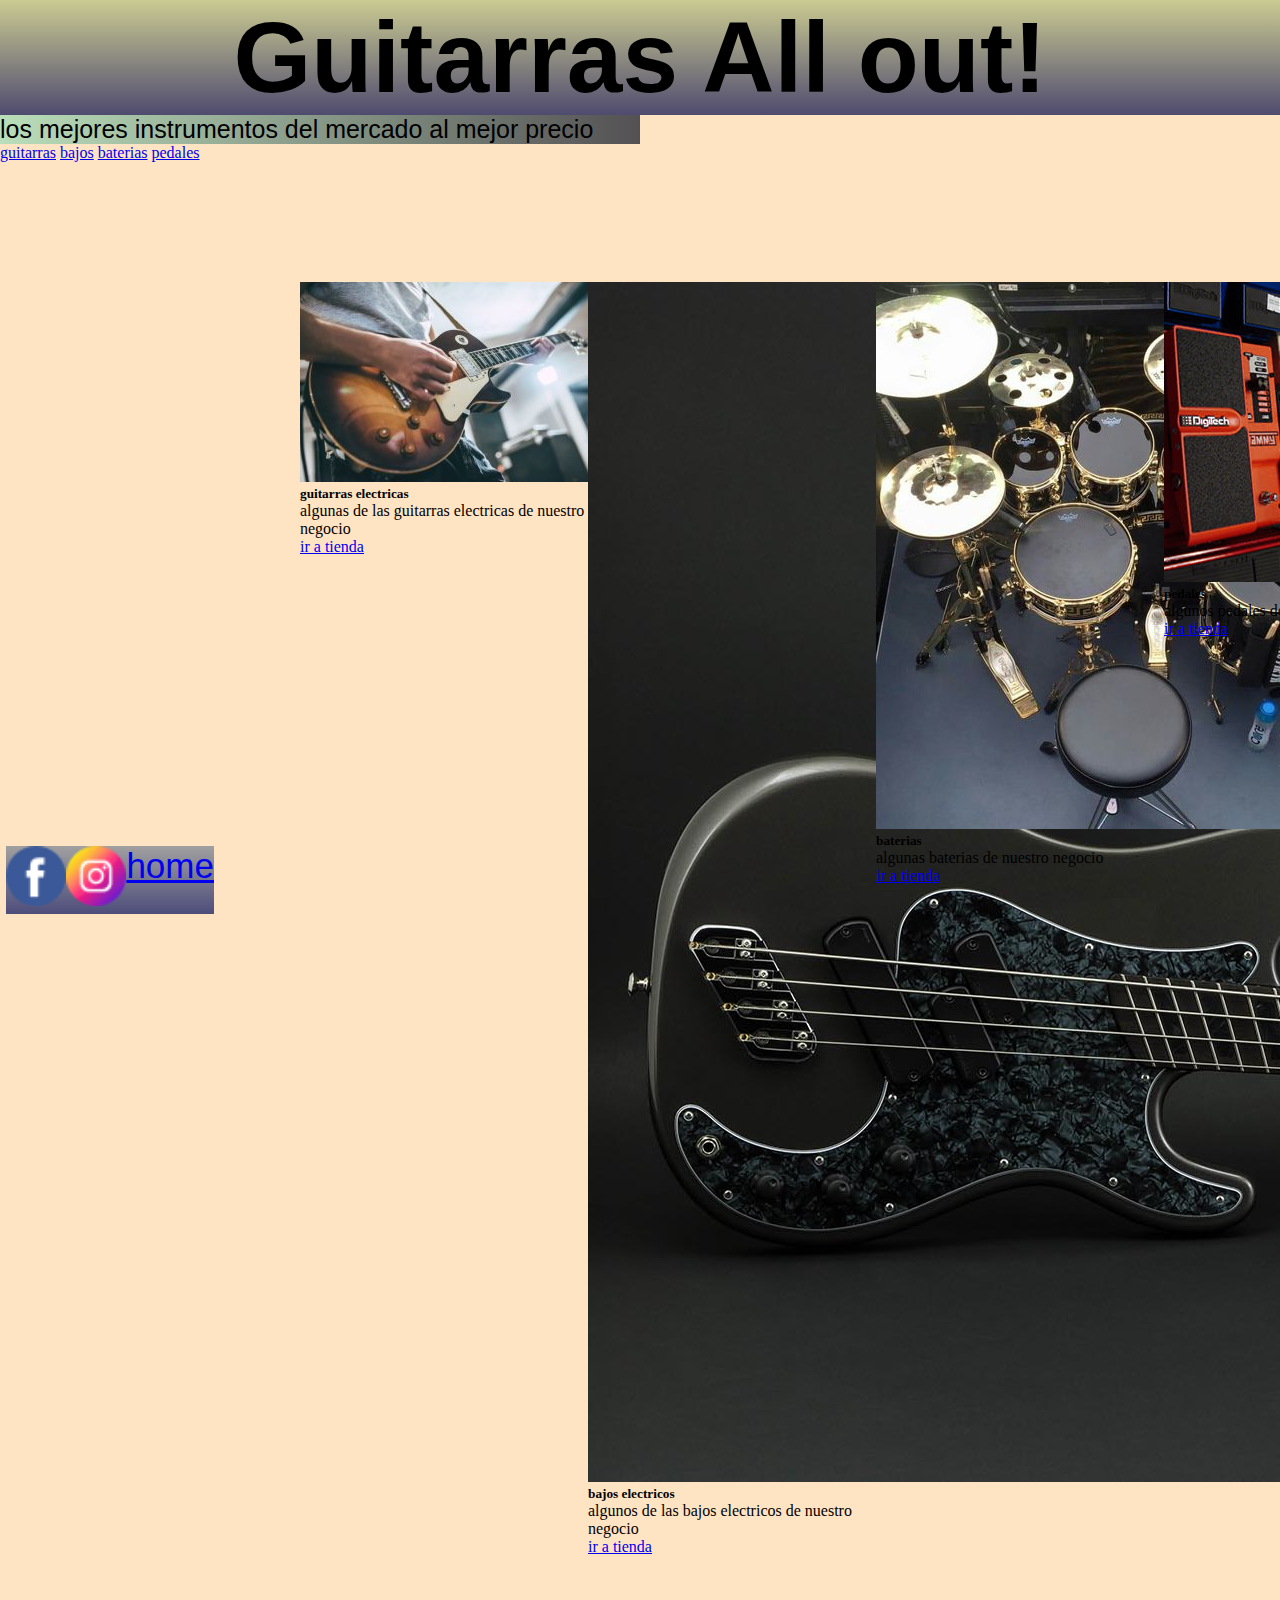
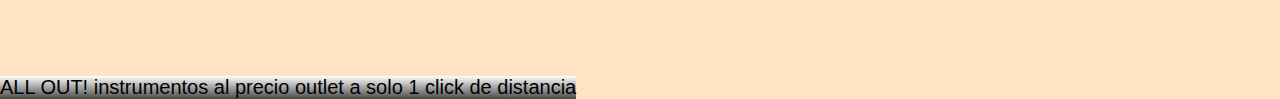
<file: boostrap/index.html>
<!DOCTYPE html>
<html lang="en">
<head>
    <meta charset="UTF-8">
    <meta http-equiv="X-UA-Compatible" content="IE=edge">
    <meta name="viewport" content="width=device-width, initial-scale=1.0">
    <title>boostrap</title>
    <link href="https://cdn.jsdelivr.net/npm/bootstrap@5.1.3/dist/css/bootstrap.min.css" rel="stylesheet" integrity="sha384-1BmE4kWBq78iYhFldvKuhfTAU6auU8tT94WrHftjDbrCEXSU1oBoqyl2QvZ6jIW3" crossorigin="anonymous">
    <link rel="stylesheet" href="./estilo/stylo.css">
    <link rel="stylesheet" href="https://cdnjs.cloudflare.com/ajax/libs/animate.css/4.1.1/animate.min.css"/>

</head>
<body>
  <div class="media">  
    <div class="titulo">
        <h1 class="animate__animated animate__rubberBand">Guitarras All out!</h1>
    </div>
    <div class="parrafo">
        <p class="animate__animated animate__backInRight">los mejores instrumentos del mercado al mejor precio</p>
    </div>
<header>
    <div class="menu">
    <div class="btn-group">
        <a href="./tiendadeguitarras.html" class="btn btn-primary active" aria-current="page">guitarras</a>
        <a href="./bajos.html" class="btn btn-primary">bajos</a>
        <a href="./baterias.html" class="btn btn-primary">baterias</a>
        <a href="./pedales.html" class="btn btn-primary">pedales</a>
      </div>
    </div>
    <div class="indice">
    <!-- guitarras -->
        <div class="card" style="width: 18rem;">
                <img src="./guitarras/guitarra-inicio-300x200.jpg" class="card-img-top">
            <div class="card-body">
                <h5 class="card-title">guitarras electricas</h5>
                <p class="card-text">algunas de las guitarras electricas de nuestro negocio</p>
            <a href="./tiendadeguitarras.html" class="btn btn-primary">ir a tienda</a>
            </div>
      </div>
      <!-- bajos -->
      <div class="card" style="width: 18rem;">
        <img src="./bajos/bajo.jpg" class="card-img-top">
        <div class="card-body">
          <h5 class="card-title">bajos electricos</h5>
          <p class="card-text">algunos de las bajos electricos de nuestro negocio</p>
          <a href="./bajos.html" class="btn btn-primary">ir a tienda</a>
        </div>
      </div>
      <!-- baterias -->
      <div class="card" style="width: 18rem;">
        <img src="./baterias/bateria cartel.jpg" class="card-img-top">
        <div class="card-body">
          <h5 class="card-title">baterias</h5>
          <p class="card-text">algunas baterias de nuestro negocio</p>
          <a href="./baterias.html" class="btn btn-primary">ir a tienda</a>
        </div>
      </div>
      <!-- pedales -->
      <div class="card" style="width: 18rem;">
        <img src="./pedales/Pedales-guitarra.jpg" class="card-img-top" alt="...">
        <div class="card-body">
          <h5 class="card-title">pedales</h5>
          <p class="card-text">algunos pedales de nuestro negocio</p>
          <a href="./pedales.html" class="btn btn-primary">ir a tienda</a>
        </div>
      </div>
    </div>
    <div class="parrafo--footer">
        <p>ALL OUT! instrumentos al precio outlet a solo 1 click de distancia </p>
    </div>
</header>
<footer>        
    <ul>
        <a href="https://www.facebook.com/"> <img src="./icons/facebook.png" width="60" > </a>
        <a href="https://www.instagram.com/?hl=es-la"><img src="./icons/instagram.png" width="60"></a> 
        <div class="home">
            <a href="./index.html"> home</a>
        </div>
    </ul>
</footer>        
    <script src="https://cdn.jsdelivr.net/npm/@popperjs/core@2.10.2/dist/umd/popper.min.js" integrity="sha384-7+zCNj/IqJ95wo16oMtfsKbZ9ccEh31eOz1HGyDuCQ6wgnyJNSYdrPa03rtR1zdB" crossorigin="anonymous"></script>
    <script src="https://cdn.jsdelivr.net/npm/bootstrap@5.1.3/dist/js/bootstrap.min.js" integrity="sha384-QJHtvGhmr9XOIpI6YVutG+2QOK9T+ZnN4kzFN1RtK3zEFEIsxhlmWl5/YESvpZ13" crossorigin="anonymous"></script>
 </div>
</body>
</html>
</file>
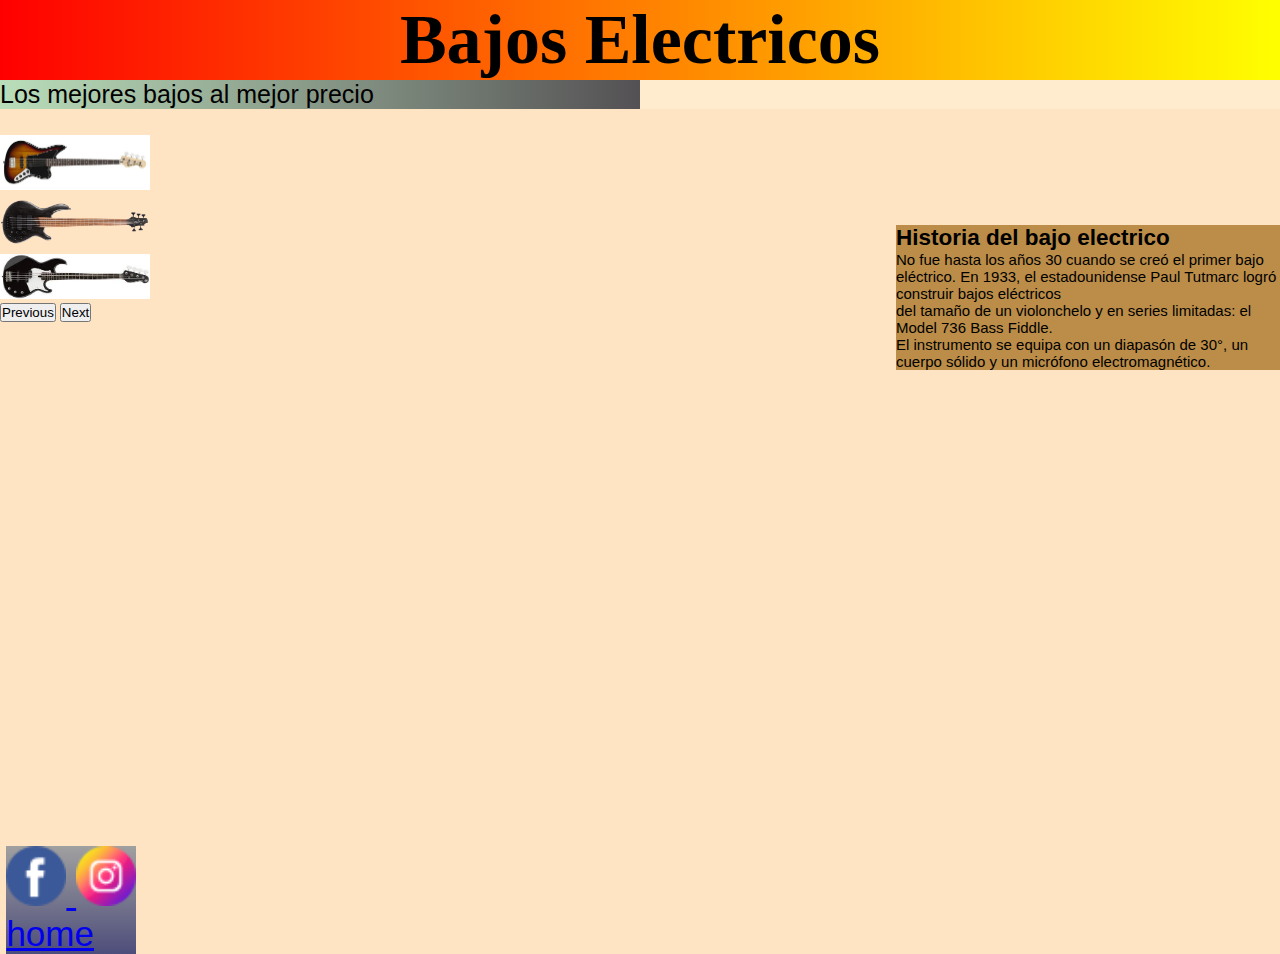
<file: boostrap/bajos.html>
<!DOCTYPE html>
<html lang="en">
<head>
    <meta charset="UTF-8">
    <meta http-equiv="X-UA-Compatible" content="IE=edge">
    <meta name="viewport" content="width=device-width, initial-scale=1.0">
    <title>Bajos</title>
    <link rel="stylesheet" href="./estilo/stylo.css">
    <link rel="stylesheet" href="https://cdnjs.cloudflare.com/ajax/libs/animate.css/4.1.1/animate.min.css"/>
    <link href="https://cdn.jsdelivr.net/npm/bootstrap@5.1.3/dist/css/bootstrap.min.css" rel="stylesheet" integrity="sha384-1BmE4kWBq78iYhFldvKuhfTAU6auU8tT94WrHftjDbrCEXSU1oBoqyl2QvZ6jIW3" crossorigin="anonymous">
</head>
<body>
 <div class="body--bajo">
    <header>
        <div class="titulo--bajo">
            <h1 class="animate__animated animate__bounce">Bajos Electricos</h1>
        </div>
        <div class="parrafo--bajo">
            <p class="animate__animated animate__swing">Los mejores bajos al mejor precio</p>
        </div>
    </header>
    <div class="img--bajos">
        <div id="carouselExampleControls" class="carousel slide" data-bs-ride="carousel">
            <div class="carousel-inner">
            <div class="carousel-item active">
                <img src="./bajos/bajo1.jpg" class="d-block w-100" width="150">
            </div>
            <div class="carousel-item">
                <img src="./bajos/bajo2.png" class="d-block w-100" width="150">
            </div>
            <div class="carousel-item">
                <img src="./bajos/bajo3.jpg" class="d-block w-100" width="150" >
            </div>
            </div>
            <button class="carousel-control-prev" type="button" data-bs-target="#carouselExampleControls" data-bs-slide="prev">
            <span class="carousel-control-prev-icon" aria-hidden="true"></span>
            <span class="visually-hidden">Previous</span>
            </button>
            <button class="carousel-control-next" type="button" data-bs-target="#carouselExampleControls" data-bs-slide="next">
            <span class="carousel-control-next-icon" aria-hidden="true"></span>
            <span class="visually-hidden">Next</span>
            </button>
        </div>
    </div>
      <div class="descripcion--bajo">
          <h2> Historia del bajo electrico</h2>
          <p>No fue hasta los años 30 cuando se creó el primer bajo eléctrico. En 1933, el estadounidense Paul Tutmarc logró construir bajos eléctricos <br> del tamaño de un violonchelo y en series limitadas: el Model 736 Bass Fiddle. <br> El instrumento se equipa con un diapasón de 30°, un cuerpo sólido y un micrófono electromagnético.</p>
      </div>
    <footer>        
        <ul>
            <div class="footer--bajo">
                <a href="https://www.facebook.com/"> <img src="./icons/facebook.png" width="60" > </a>
                <a href="https://www.instagram.com/?hl=es-la"><img src="./icons/instagram.png" width="60"></a> 
            <div class="home">
                <a href="./index.html"> home</a>
            </div>
        </ul>
            </div>
    <script src="https://cdn.jsdelivr.net/npm/@popperjs/core@2.10.2/dist/umd/popper.min.js" integrity="sha384-7+zCNj/IqJ95wo16oMtfsKbZ9ccEh31eOz1HGyDuCQ6wgnyJNSYdrPa03rtR1zdB" crossorigin="anonymous"></script>
    <script src="https://cdn.jsdelivr.net/npm/bootstrap@5.1.3/dist/js/bootstrap.min.js" integrity="sha384-QJHtvGhmr9XOIpI6YVutG+2QOK9T+ZnN4kzFN1RtK3zEFEIsxhlmWl5/YESvpZ13" crossorigin="anonymous"></script>
 </div>
</body>
</html>
</file>
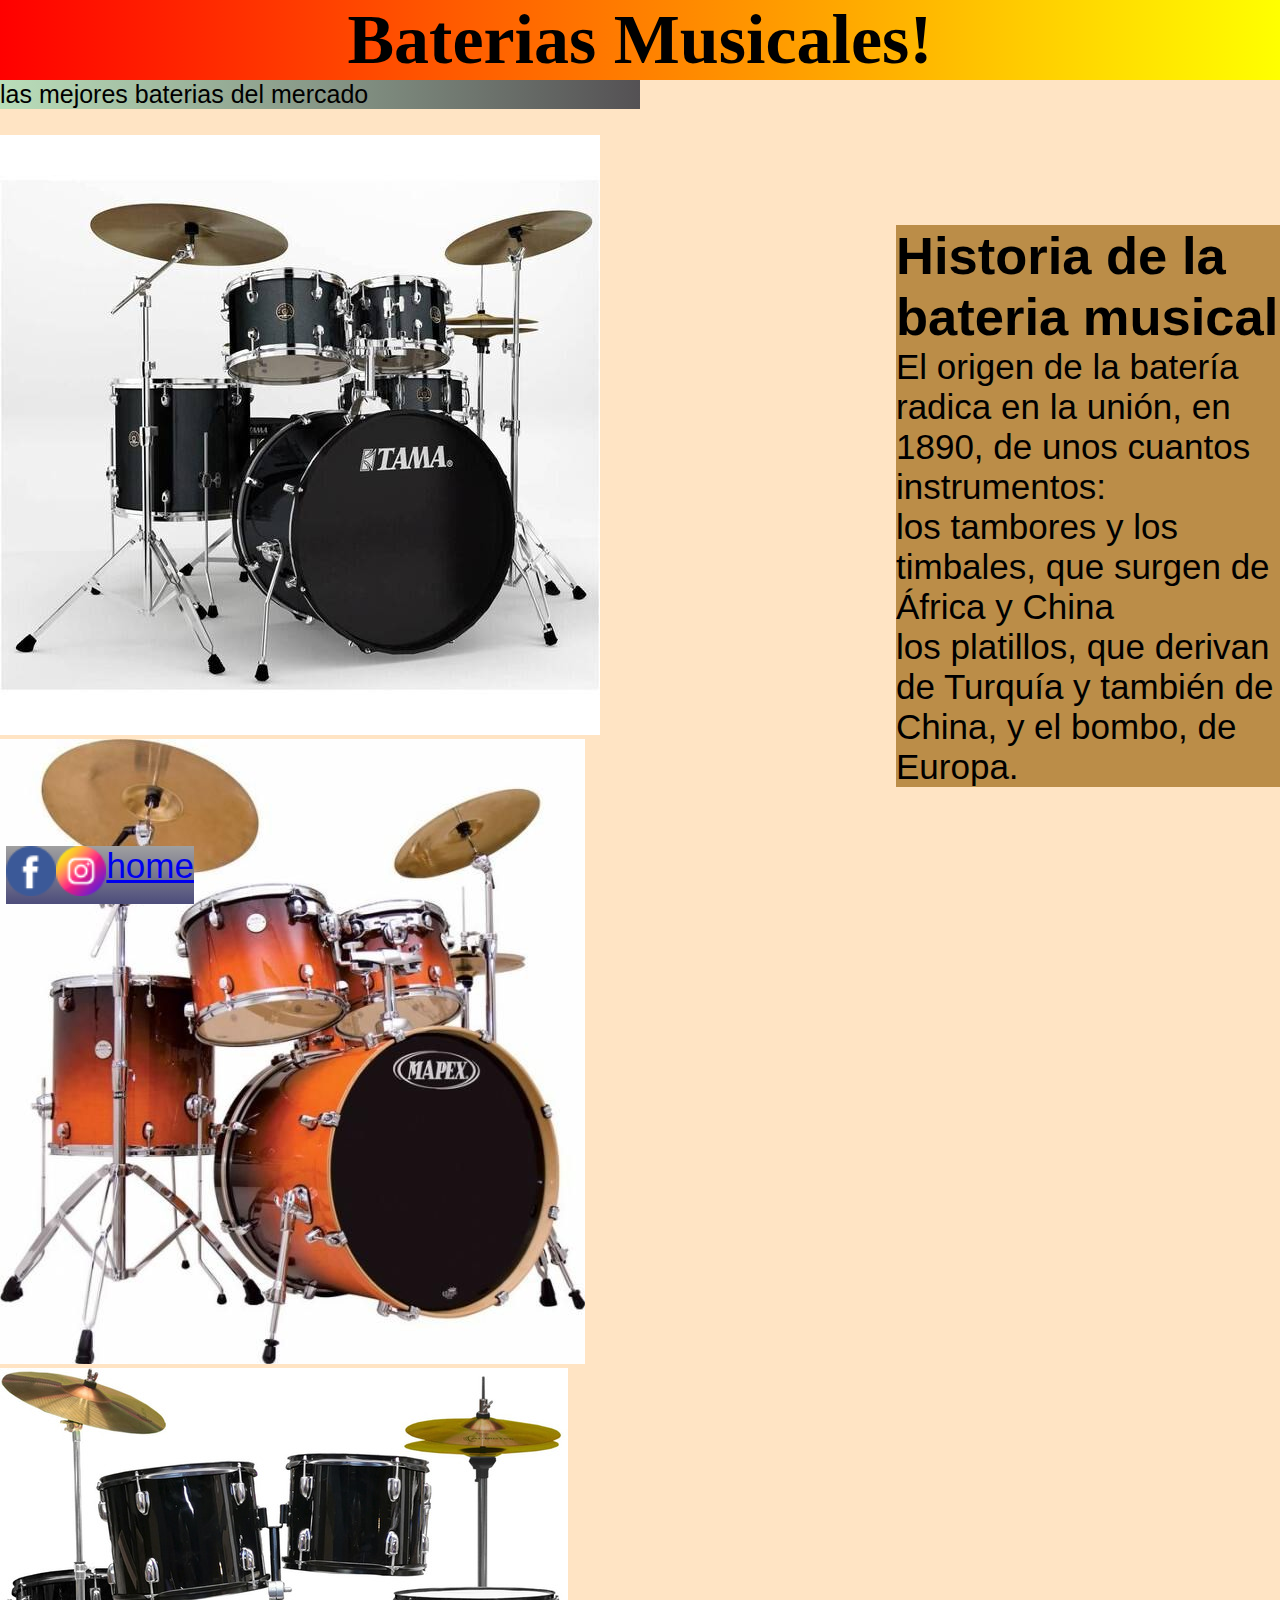
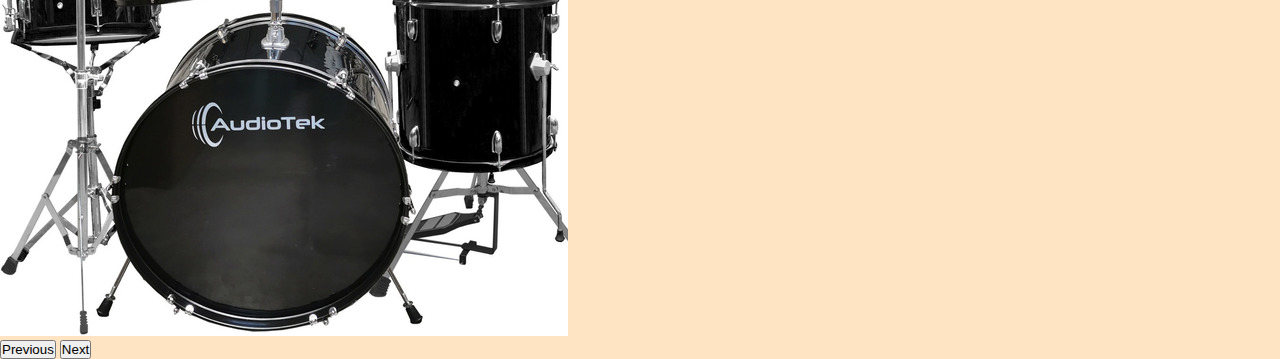
<file: boostrap/baterias.html>
<!DOCTYPE html>
<html lang="en">
<head>
    <meta charset="UTF-8">
    <meta http-equiv="X-UA-Compatible" content="IE=edge">
    <meta name="viewport" content="width=device-width, initial-scale=1.0">
    <title>baterias</title>
    <link href="https://cdn.jsdelivr.net/npm/bootstrap@5.1.3/dist/css/bootstrap.min.css" rel="stylesheet" integrity="sha384-1BmE4kWBq78iYhFldvKuhfTAU6auU8tT94WrHftjDbrCEXSU1oBoqyl2QvZ6jIW3" crossorigin="anonymous">
    <link rel="stylesheet" href="./estilo/stylo.css">
    <link rel="stylesheet" href="https://cdnjs.cloudflare.com/ajax/libs/animate.css/4.1.1/animate.min.css"/>
</head>
<body>
    <header>
        <div class="titulo--bateria">
            <h1 class="animate__animated animate__bounce">Baterias Musicales!</h1>
        </div>
        <div class="parrafo--bateria">
            <p class="animate__animated animate__swing">las mejores baterias del mercado</p>
        </div>
    </header>
    <div class="img--baterias">
    <div id="carouselExampleControls" class="carousel slide" data-bs-ride="carousel">
        <div class="carousel-inner">
          <div class="carousel-item active">
            <img src="./baterias/bat1.jpg" class="d-block w-100" alt="...">
          </div>
          <div class="carousel-item">
            <img src="./baterias/bat2.jpg" class="d-block w-100" alt="...">
          </div>
          <div class="carousel-item">
            <img src="./baterias/bat3.jpg" class="d-block w-100" alt="...">
          </div>
        </div>
        <button class="carousel-control-prev" type="button" data-bs-target="#carouselExampleControls" data-bs-slide="prev">
          <span class="carousel-control-prev-icon" aria-hidden="true"></span>
          <span class="visually-hidden">Previous</span>
        </button>
        <button class="carousel-control-next" type="button" data-bs-target="#carouselExampleControls" data-bs-slide="next">
          <span class="carousel-control-next-icon" aria-hidden="true"></span>
          <span class="visually-hidden">Next</span>
        </button>
      </div>
    </div>
      <div class="descripcion--bateria">
          <h2>Historia de la bateria musical</h2>
          <p>El origen de la batería radica en la unión, en 1890, de unos cuantos instrumentos: <br> los tambores y los timbales, que surgen de África y China <br> los platillos, que derivan de Turquía y también de China, y el bombo, de Europa.</p>
      </div>
    <footer>        
        <ul>
            <a href="https://www.facebook.com/"> <img src="./icons/facebook.png" width="50" > </a>
            <a href="https://www.instagram.com/?hl=es-la"><img src="./icons/instagram.png" width="50"></a> 
            <div class="home">
                <a href="./index.html"> home</a>
            </div>
        </ul>
          <script src="https://cdn.jsdelivr.net/npm/@popperjs/core@2.10.2/dist/umd/popper.min.js" integrity="sha384-7+zCNj/IqJ95wo16oMtfsKbZ9ccEh31eOz1HGyDuCQ6wgnyJNSYdrPa03rtR1zdB" crossorigin="anonymous"></script>
          <script src="https://cdn.jsdelivr.net/npm/bootstrap@5.1.3/dist/js/bootstrap.min.js" integrity="sha384-QJHtvGhmr9XOIpI6YVutG+2QOK9T+ZnN4kzFN1RtK3zEFEIsxhlmWl5/YESvpZ13" crossorigin="anonymous"></script>
</body>
</html>
</file>
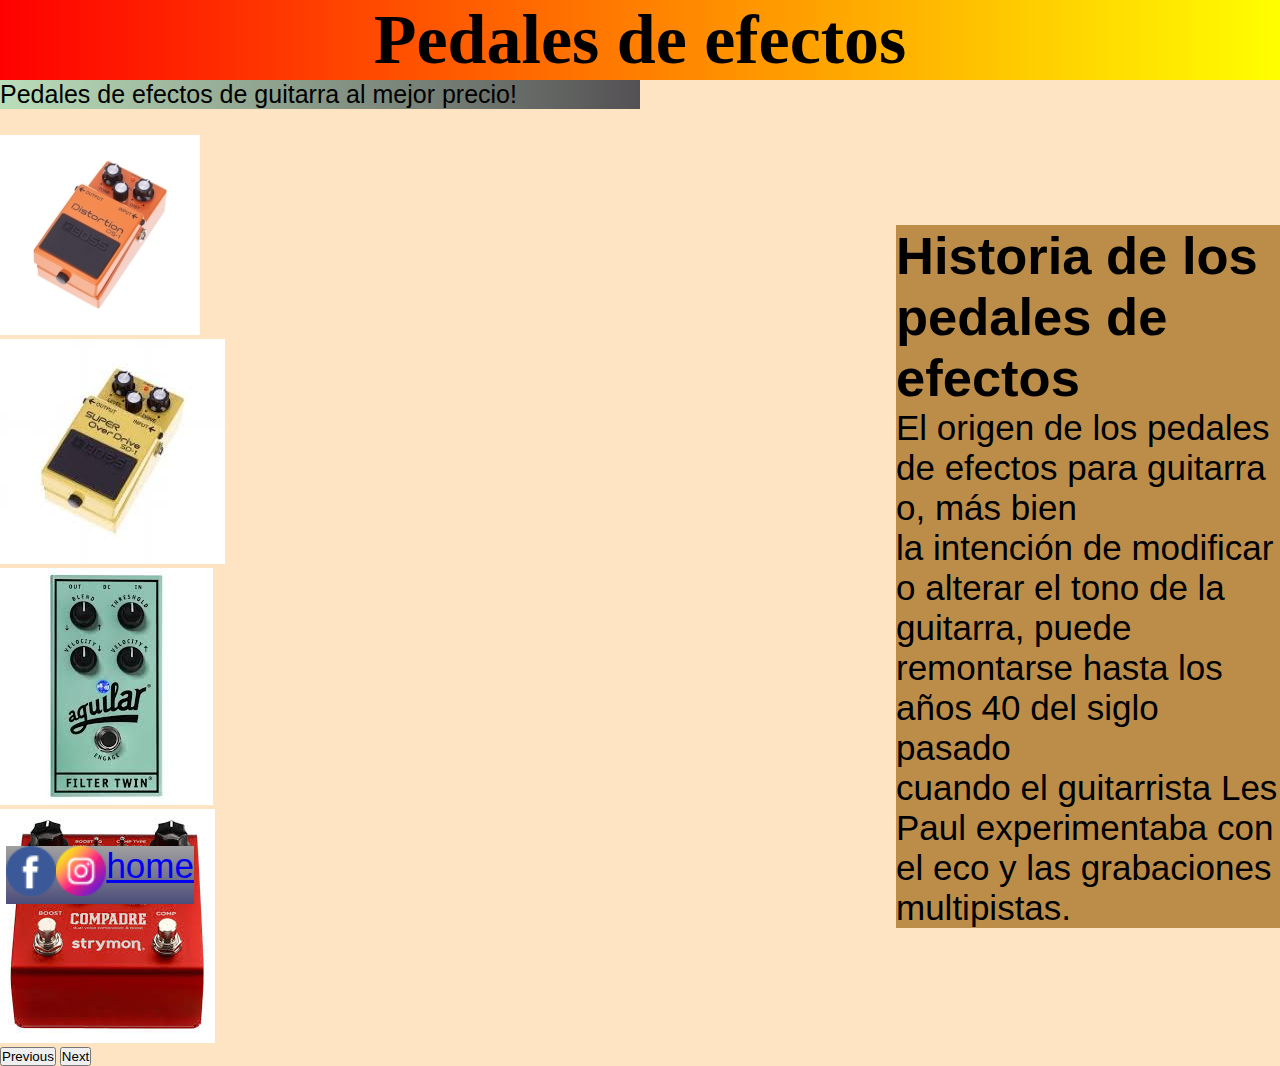
<file: boostrap/pedales.html>
<!DOCTYPE html>
<html lang="en">
<head>
    <meta charset="UTF-8">
    <meta http-equiv="X-UA-Compatible" content="IE=edge">
    <meta name="viewport" content="width=device-width, initial-scale=1.0">
    <title>Pedales</title>
    <link href="https://cdn.jsdelivr.net/npm/bootstrap@5.1.3/dist/css/bootstrap.min.css" rel="stylesheet" integrity="sha384-1BmE4kWBq78iYhFldvKuhfTAU6auU8tT94WrHftjDbrCEXSU1oBoqyl2QvZ6jIW3" crossorigin="anonymous">
    <link rel="stylesheet" href="./estilo/stylo.css">
    <link rel="stylesheet" href="https://cdnjs.cloudflare.com/ajax/libs/animate.css/4.1.1/animate.min.css"/>
</head>
<body>
    <header>
        <div class="titulo--pedales">
            <h1 class="animate__animated animate__rubberBand">Pedales de efectos</h1>
        </div>
        <div class="parrafo--pedales">
            <p class="animate__animated animate__backInRight"> Pedales de efectos de guitarra al mejor precio!</p>
        </div>
    </header>
        <div class="img--pedales">
        <div id="carouselExampleControls" class="carousel slide" data-bs-ride="carousel">
            <div class="carousel-inner">
              <div class="carousel-item active">
                <img src="./pedales/pedal 1.jpg" class="d-block w-100">
              </div>
              <div class="carousel-item">
                <img src="./pedales/pedal 2.jpg" class="d-block w-100">
              </div>
              <div class="carousel-item">
                <img src="./pedales/pedal 3.jpg" class="d-block w-100">
              </div>
              <div class="carousel-item">
                <img src="./pedales/pedal 5.jpg" class="d-block w-100">
              </div>
            </div>
            <button class="carousel-control-prev" type="button" data-bs-target="#carouselExampleControls" data-bs-slide="prev">
              <span class="carousel-control-prev-icon" aria-hidden="true"></span>
              <span class="visually-hidden">Previous</span>
            </button>
            <button class="carousel-control-next" type="button" data-bs-target="#carouselExampleControls" data-bs-slide="next">
              <span class="carousel-control-next-icon" aria-hidden="true"></span>
              <span class="visually-hidden">Next</span>
            </button>
          </div>
        </div>
        <div class="descripcion--pedales">
            <h2>Historia de los pedales de efectos</h2>
            <p>El origen de los pedales de efectos para guitarra o, más bien <br> la intención de modificar o alterar el tono de la guitarra, puede remontarse hasta los años 40 del siglo pasado <br> cuando el guitarrista Les Paul experimentaba con el eco y las grabaciones multipistas.</p>
        </div>
    <footer>        
        <ul>
            <a href="https://www.facebook.com/"> <img src="./icons/facebook.png" width="50" > </a>
            <a href="https://www.instagram.com/?hl=es-la"><img src="./icons/instagram.png" width="50"></a> 
            <div class="home">
                <a href="./index.html"> home</a>
            </div>
        </ul>
    </footer>        
        <script src="https://cdn.jsdelivr.net/npm/@popperjs/core@2.10.2/dist/umd/popper.min.js" integrity="sha384-7+zCNj/IqJ95wo16oMtfsKbZ9ccEh31eOz1HGyDuCQ6wgnyJNSYdrPa03rtR1zdB" crossorigin="anonymous"></script>
        <script src="https://cdn.jsdelivr.net/npm/bootstrap@5.1.3/dist/js/bootstrap.min.js" integrity="sha384-QJHtvGhmr9XOIpI6YVutG+2QOK9T+ZnN4kzFN1RtK3zEFEIsxhlmWl5/YESvpZ13" crossorigin="anonymous"></script>
    
</body>
</html>
</file>
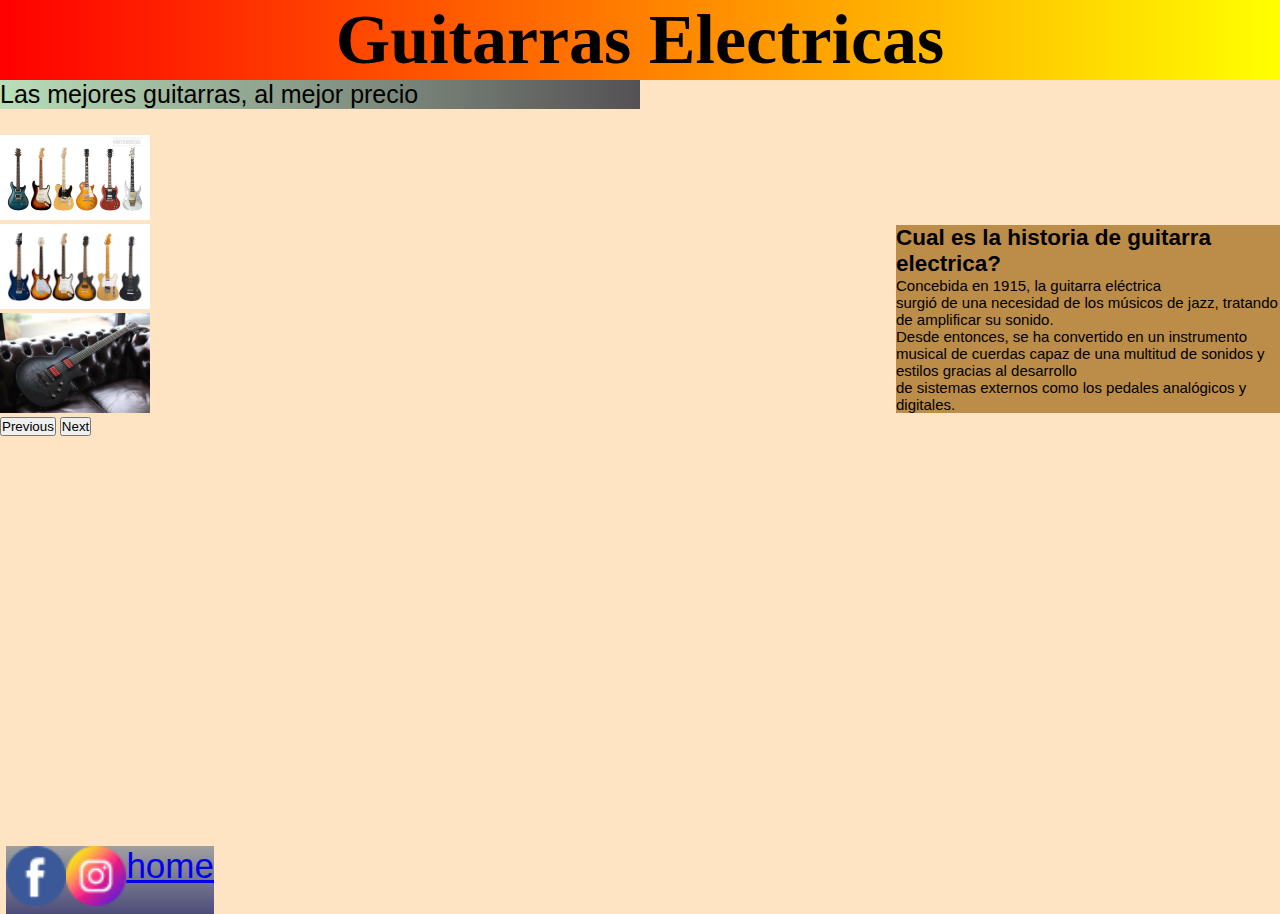
<file: boostrap/tiendadeguitarras.html>
<!DOCTYPE html>
<html lang="en">
<head>
    <meta charset="UTF-8">
    <meta http-equiv="X-UA-Compatible" content="IE=edge">
    <meta name="viewport" content="width=device-width, initial-scale=1.0">
    <title>tienda de guitarras</title>
    <link href="https://cdn.jsdelivr.net/npm/bootstrap@5.1.3/dist/css/bootstrap.min.css" rel="stylesheet" integrity="sha384-1BmE4kWBq78iYhFldvKuhfTAU6auU8tT94WrHftjDbrCEXSU1oBoqyl2QvZ6jIW3" crossorigin="anonymous">
    <link rel="stylesheet" href="./estilo/stylo.css">
    <link rel="stylesheet" href="https://cdnjs.cloudflare.com/ajax/libs/animate.css/4.1.1/animate.min.css"/>
</head>
<body>
<header>
    <div class="titulo--guitarra">
        <h1 class="animate__animated animate__bounce">Guitarras Electricas</h1>
    </div>
    <div class="parrafo--guitarra">
        <p class="animate__animated animate__swing">Las mejores guitarras, al mejor precio</p>
    </div>
    <div class="img--guitarras">
    <div id="carouselExampleControls" class="carousel slide" data-bs-ride="carousel">
        <div class="carousel-inner">
          <div class="carousel-item active">
            <img src="./guitarras/Electric-guitar-weight-peso-de-guitarra-electrica-Guitarriego.png" class="d-block w-100" width="150">
          </div>
          <div class="carousel-item">
            <img src="./guitarras/Mejores-Guitarras-Principiantes-1.png" class="d-block w-100" width="150">
          </div>
          <div class="carousel-item">
            <img src="./guitarras/22904847_1028712500604413_5224610735278623763_o.jpg" class="d-block w-100" width="150">
          </div>
        </div>
        <button class="carousel-control-prev" type="button" data-bs-target="#carouselExampleControls" data-bs-slide="prev">
          <span class="carousel-control-prev-icon" aria-hidden="true"></span>
          <span class="visually-hidden">Previous</span>
        </button>
        <button class="carousel-control-next" type="button" data-bs-target="#carouselExampleControls" data-bs-slide="next">
          <span class="carousel-control-next-icon" aria-hidden="true"></span>
          <span class="visually-hidden">Next</span>
        </button>
      </div>
    </div>
    <div class="descripcion--guitarra">
      <h2>Cual es la historia de guitarra electrica?</h2>
      <p>Concebida en 1915, la guitarra eléctrica <br> surgió de una necesidad de los músicos de jazz, tratando de amplificar su sonido. <br> Desde entonces, se ha convertido en un instrumento musical de cuerdas  capaz de una multitud de sonidos y estilos gracias al desarrollo <br> de sistemas externos como los pedales analógicos y digitales.</p>
    </div>
</header>
<footer>        
  <ul>
      <a href="https://www.facebook.com/"> <img src="./icons/facebook.png" width="60" > </a>
      <a href="https://www.instagram.com/?hl=es-la"><img src="./icons/instagram.png" width="60"></a> 
      <div class="home">
          <a href="./index.html"> home</a>
      </div>
  </ul>
    <script src="https://cdn.jsdelivr.net/npm/@popperjs/core@2.10.2/dist/umd/popper.min.js" integrity="sha384-7+zCNj/IqJ95wo16oMtfsKbZ9ccEh31eOz1HGyDuCQ6wgnyJNSYdrPa03rtR1zdB" crossorigin="anonymous"></script>
    <script src="https://cdn.jsdelivr.net/npm/bootstrap@5.1.3/dist/js/bootstrap.min.js" integrity="sha384-QJHtvGhmr9XOIpI6YVutG+2QOK9T+ZnN4kzFN1RtK3zEFEIsxhlmWl5/YESvpZ13" crossorigin="anonymous"></script>
</body>
</html>
</file>
<file: boostrap/estilo/stylo.css>
*{
    box-sizing: border-box;
    margin: 0;
    padding: 0;
}
.indice{
    display:  flex;
    justify-content: space-around;
    padding: 120px 300px;
    font-family: 'Times New Roman', Times, serif;
    width: 100%;
    height: 50%
}
.titulo{
    font-family: Verdana, Geneva, Tahoma, sans-serif;
    display: flex;
    justify-content: center;
    font-size: 50px;
    background-image: linear-gradient(to top, rgb(79, 75, 111), rgb(203, 203, 146));
}
body{
    background-color: bisque;
}
.parrafo{
    background-image: linear-gradient(to left, rgb(84, 81, 84), rgb(186, 222, 186));
    justify-content: right;
    font-family: sans-serif;
    font-size: 25px;
    width: 50%;
}
/* footer */
footer ul{
    background-image: linear-gradient(rgb(160, 160, 160), rgb(77, 77, 123));
    display: inline-flex;
    font-family: 'Gill Sans', 'Gill Sans MT', Calibri, 'Trebuchet MS', sans-serif;
    font-size: 35px;
    position: absolute;
    top: 94%;
    left: 0.5%;
}
.parrafo--footer{
    font-size: 20px;
    font-family: Verdana, Geneva, Tahoma, sans-serif;
    color: black;
    background-image: linear-gradient(to top, rgb(71, 72, 72), white);
    display: inline-block;
}
/* guitarra */
.img--guitarras{
    width: 1000px;
    border: 1px;
    display: flex;
    position: absolute;
    top: 15%
}
.titulo--guitarra{
    background-image: linear-gradient(to right, red, yellow);
    text-align: center;
    font-family: Cambria, Cochin, Georgia, Times, 'Times New Roman', serif;
    font-size: 35px;
}
.parrafo--guitarra{
    background-image: linear-gradient(to left, rgb(84, 81, 84), rgb(186, 222, 186));
    justify-content: right;
    font-family: sans-serif;
    font-size: 25px;
    width: 50%;
}
.descripcion--guitarra{
background-color: rgb(187, 141, 72);
position: absolute;
left: 70%;
top: 25%;
font-size: 15px;
font-family: 'Segoe UI', Tahoma, Geneva, Verdana, sans-serif;
display: inline-block;
overflow: hidden;
color: black;
border: crimson 1px;
}
/* bajo */
.titulo--bajo{
    background-image: linear-gradient(to right, red, yellow);
    text-align: center;
    font-family: Cambria, Cochin, Georgia, Times, 'Times New Roman', serif;
    font-size: 35px;
}
.parrafo--bajo{
    background-image: linear-gradient(to left, rgb(84, 81, 84), rgb(186, 222, 186));
    justify-content: right;
    font-family: sans-serif;
    font-size: 25px;
    width: 50%
}
.descripcion--bajo{
    background-color: rgb(187, 141, 72);
    position: absolute;
    left: 70%;
    top: 25%;
    font-size: 15px;
    font-family: 'Segoe UI', Tahoma, Geneva, Verdana, sans-serif;
    display: inline-block;
    overflow: hidden;
    color: black;
    border: crimson 1px;
}
.img--bajos{
    width: 700px;
    border: 1px;
    display: flex;
    position: absolute;
    top: 15%
}
.footer--bajo{
    display: block;
    justify-content: baseline;
}
.body--bajo{
    background-color: blanchedalmond;
}
/* bateria */
.titulo--bateria{
    background-image: linear-gradient(to right, red, yellow);
    text-align: center;
    font-family: Cambria, Cochin, Georgia, Times, 'Times New Roman', serif;
    font-size: 35px;
}
.parrafo--bateria{
    background-image: linear-gradient(to left, rgb(84, 81, 84), rgb(186, 222, 186));
    justify-content: right;
    font-family: sans-serif;
    font-size: 25px;
    width: 50%
}
.descripcion--bateria{
    background-color: rgb(187, 141, 72);
    position: absolute;
    left: 70%;
    top: 25%;
    font-size: 35px;
    font-family: 'Segoe UI', Tahoma, Geneva, Verdana, sans-serif;
    display: inline-block;
    overflow: hidden;
    color: black;
    border: crimson 1px;
}
.img--baterias{
    width: 700px;
    border: 1px;
    display: flex;
    position: absolute;
    top: 15%
}
/* pedales */
.titulo--pedales{
    background-image: linear-gradient(to right, red, yellow);
    text-align: center;
    font-family: Cambria, Cochin, Georgia, Times, 'Times New Roman', serif;
    font-size: 35px;
}
.parrafo--pedales{
    background-image: linear-gradient(to left, rgb(84, 81, 84), rgb(186, 222, 186));
    justify-content: right;
    font-family: sans-serif;
    font-size: 25px;
    width: 50%
}
.img--pedales{
    width: 1800px;
    border: 1px;
    display: flex;
    position: absolute;
    top: 15%
}
.descripcion--pedales{
    background-color: rgb(187, 141, 72);
    position: absolute;
    left: 70%;
    top: 25%;
    font-size: 35px;
    font-family: 'Segoe UI', Tahoma, Geneva, Verdana, sans-serif;
    display: inline-block;
    overflow: hidden;
    color: black;
    border: crimson 1px;
}
/* responsive */
header{
    grid-area: header;
}
.menu{
    grid-area: menu;
}
.indice{
    grid-area: indice;
}
.parrafo--footer{
    grid-area: parrafo--footer;
}
footer{
    grid-area: footer;
}

@media screen and (max-width:500px){
    .media{
        grid-template-columns: 1fr 3fr;
        grid-template-areas: 
        "header header"
        "menu menu"
        "indice indice"
        "parrafo--footer parrafo--footer"
        "footer footer"
        }
        .indice{
            flex-direction: column;
            align-items: flex-start;
        }
        footer ul ;{
            display: inline-block;
            justify-content: flex-end;
        }
        .img--guitarras{
            width: 250px;
        }
        .img--bajos{
            width: 250px;
        }
        .img--baterias{
            width: 250px;
        }
        .img--pedales{
            width: 250px;
        }
        .parrafo--bajo{
            width: 70px;
        }
        .parrafo--bateria{
            width: 70px;
        }
        .parrafo--footer{
            width: 70px;
        }
        .parrafo--guitarra{
            width: 70px;
        }
        .descripcion--bajo{
            width: 20px;
        }
        .descripcion--bateria{
            width: 20px;
        }
        .descripcion--guitarra{
            width: 20px;
        }
        .descripcion--pedales{
            width: 20px;
        }
}
@media screen and (max-width:700px){
    .media{
        grid-template-columns: 1fr 3fr 1fr;
        grid-template-areas: 
        "header header header"
        "menu menu menu"
        "indice indice indice"
        "parrafo--footer parrafo--footer parrafo--footer"
        "footer footer footer"
        }
        .indice{
            flex-direction: column;
            align-items: flex-start;
        }
        footer ul{
            display: inline-block;
            justify-content: flex-end;
        }
        .img--guitarras{
            width: 200px;
        }
        .img--bajos{
            width: 250px;
        }
        .img--baterias{
            width: 250px;
        }
        .img--pedales{
            width: 250px;
        }
        .img--guitarras{
            width: 250px;
        }
        .img--bajos{
            width: 250px;
        }
        .img--baterias{
            width: 250px;
        }
        .img--pedales{
            width: 250px;
        }
        .parrafo--bajo{
            width: 180px;
        }
        .parrafo--bateria{
            width: 180px;
        }
        .parrafo--footer{
            width: 180px;
        }
        .parrafo--guitarra{
            width: 180px;
        }
        .descripcion--bajo{
            width: 150px;
        }
        .descripcion--bateria{
            width: 150px;
        }
        .descripcion--guitarra{
            width: 150px;
        }
        .descripcion--pedales{
            width: 150px;
        }
}
@media screen and (max-width:900px){
    .media{
        grid-template-columns: 1fr 3fr 1fr 1fr;
        grid-template-areas: 
        "header header header header"
        "menu menu menu menu"
        "indice indice indice indice"
        "parrafo--footer parrafo--footer parrafo--footer parrafo--footer"
        "footer footer footer footer"
        }
        .indice{
            flex-direction: column;
            align-items: flex-start;
        }
        footer ul{
           display: inline-block;
           justify-content: flex-end;
        }
        .img--guitarras{
            width: 300px;
        }
        .img--bajos{
            width: 300px;
        }
        .img--baterias{
            width: 300px;
        }
        .img--pedales{
            width: 300px;
        }
        .img--guitarras{
            width: 250px;
        }
        .img--bajos{
            width: 300px;
        }
        .img--baterias{
            width: 300px;
        }
        .img--pedales{
            width: 300px;
        }
        .parrafo--bajo{
            width: 180px;
        }
        .parrafo--bateria{
            width: 180px;
        }
        .parrafo--footer{
            width: 180px;
        }
        .parrafo--guitarra{
            width: 180px;
        }
        .descripcion--bajo{
            width: 150px;
        }
        .descripcion--bateria{
            width: 150px;
        }
        .descripcion--guitarra{
            width: 150px;
        }
        .descripcion--pedales{
            width: 150px;
        }
}
</file>
